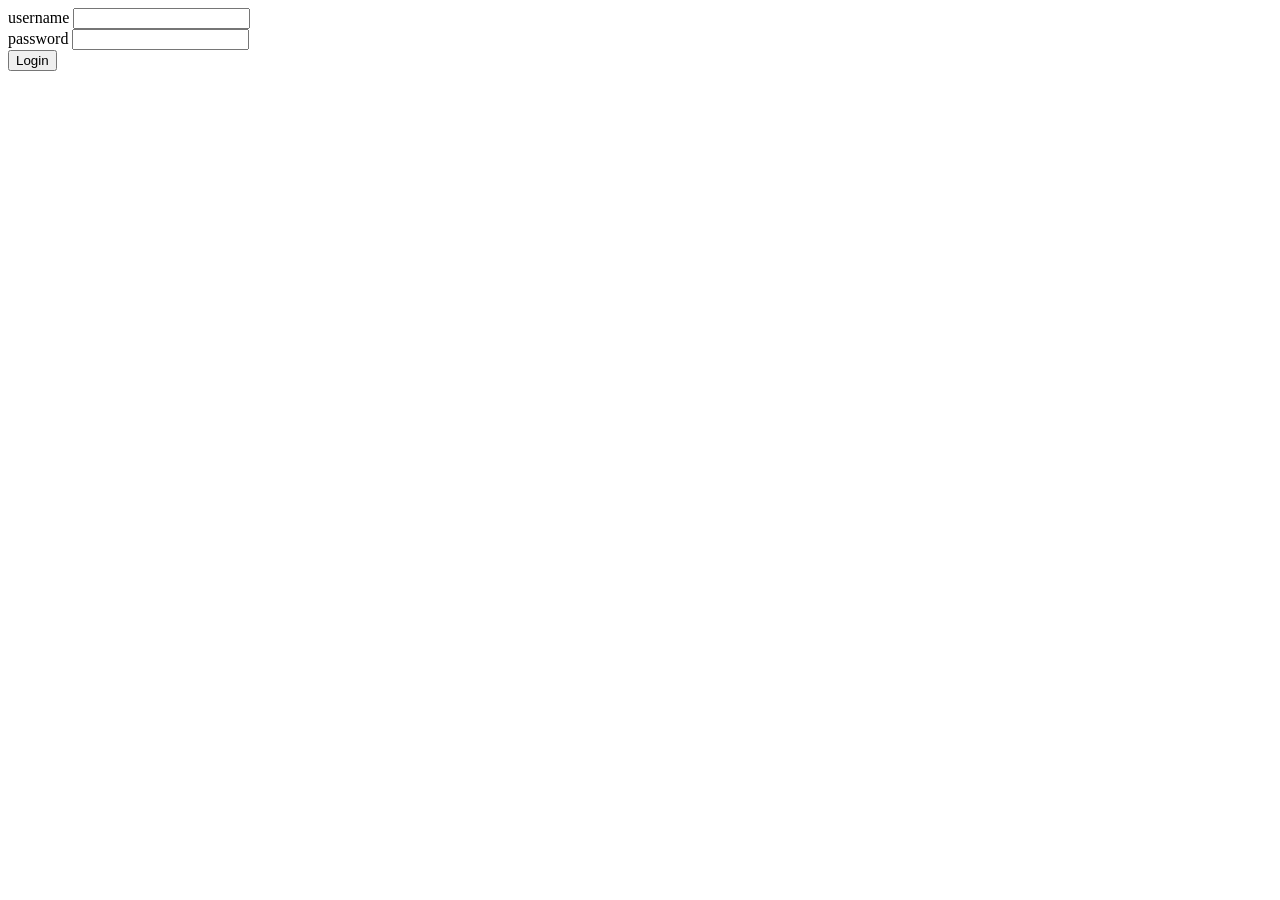
<file: session-4/login.html>
<html>
<head>
    <title>Template</title>
</head>
<body>
<form method="post" action="/login">
    <div>
        <label>username</label>
        <input type="text" name="username" required/>
    </div>
    <div>
        <label>password</label>
        <input type="password" name="password" required/>
    </div>
    <button type="submit">Login</button>
</form>
</body>
</html>
</file>
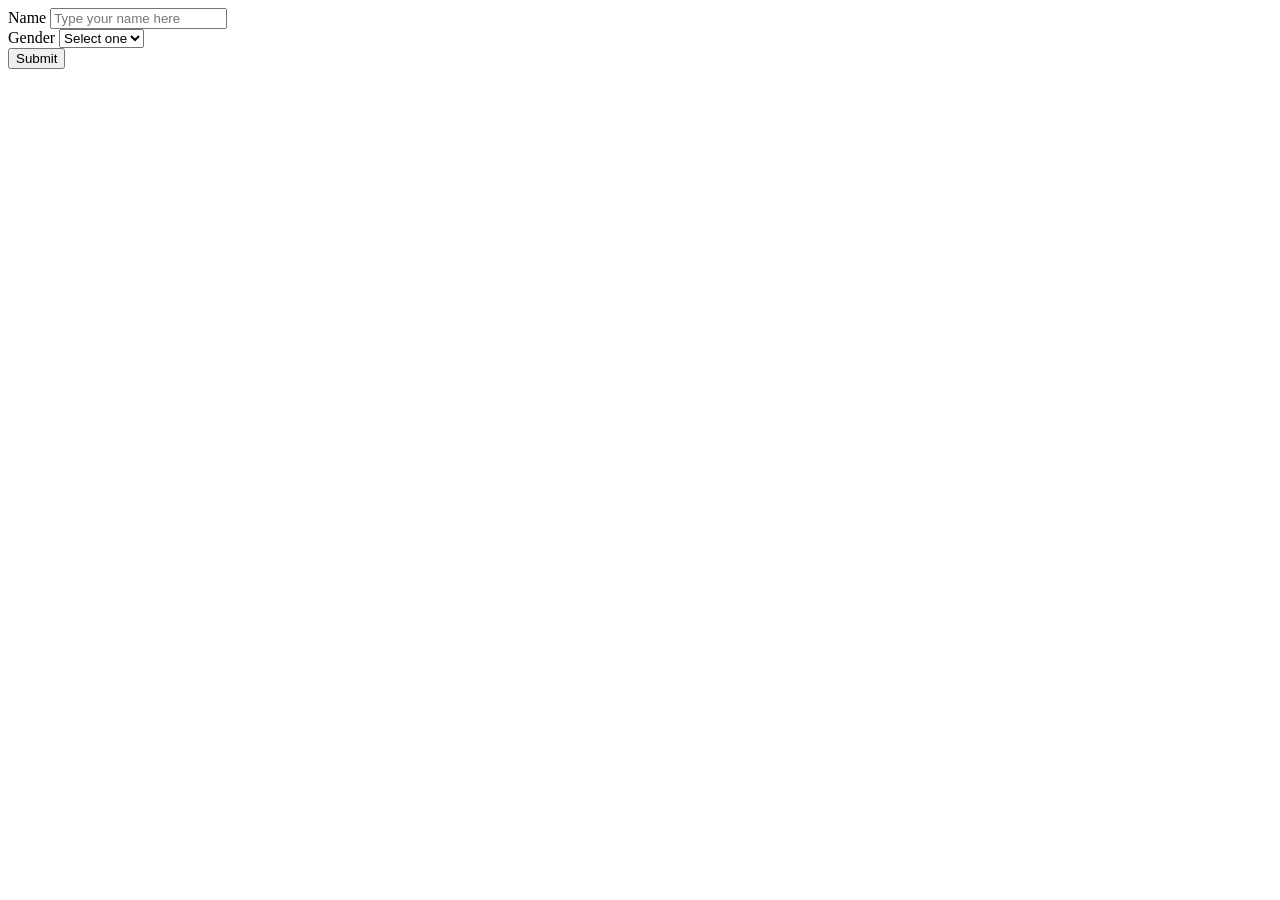
<file: session-9/view.html>
<!DOCTYPE html>
<html>
<head>
    <title></title>
</head>
<body>
<form id="form" action="/sayhello" method="POST">
    <div>
        <label>Name</label>
        <input type="text" name="name" placeholder="Type your name here">
    </div>
    <div>
        <label>Gender</label>
        <select name="gender">
            <option value="">Select one</option>
            <option value="male">Male</option>
            <option value="female">Female</option>
        </select>
    </div>
    <div>
        <input type="hidden" name="csrf" value="{{ .csrf }}">
        <button type="submit">Submit</button>
    </div>
</form>

<script src="https://code.jquery.com/jquery-3.3.1.min.js"></script>

<script type="text/javascript">
    $(function () {
        $('form').on('submit', function (e) {
            e.preventDefault()

            var self = $(this)

            var formData = {
                name: self.find('[name="name"]').val(),
                gender: self.find('[name="gender"]').val(),
            }

            var url = self.attr('action')
            var method = self.attr('method')
            var payload = JSON.stringify(formData)

            $.ajax({
                url: url,
                type: method,
                contentType: 'application/json',
                data: payload,
                beforeSend: function(req) {
                    var csrfToken = self.find('[name=csrf]').val()
                    req.setRequestHeader("X-CSRF-Token", csrfToken)
                },
            }).then(function (res) {
                alert(res)
            }).catch(function (err) {
                alert('ERROR: ' + err.responseText)
                console.log('err', err)
            })
        })
    })
</script>
</body>
</html>
</file>
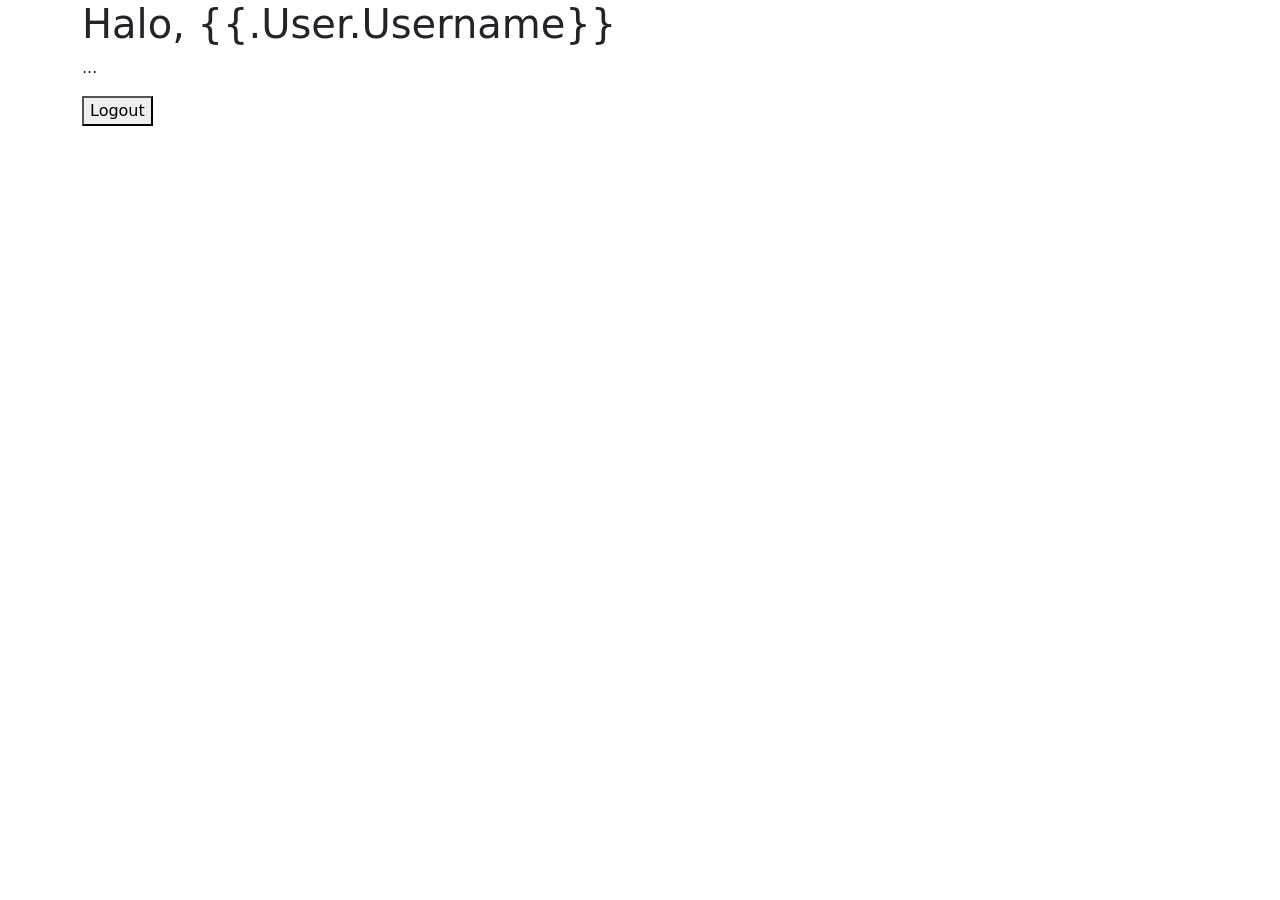
<file: assignment-2/template/home.html>
<html>
<head>
    <title>Assignment 2 - Home</title>
    <!-- CSS only -->
    <link href="https://cdn.jsdelivr.net/npm/bootstrap@5.2.2/dist/css/bootstrap.min.css" rel="stylesheet" integrity="sha384-Zenh87qX5JnK2Jl0vWa8Ck2rdkQ2Bzep5IDxbcnCeuOxjzrPF/et3URy9Bv1WTRi" crossorigin="anonymous">
</head>
<body>
    <div class="container">
        <div class="jumbotron">
            <h1>Halo, {{.User.Username}}</h1>
            <p>...</p>
            <form method="post" action="/logout">
                <button type="submit">Logout</button>
            </form>
        </div>
    </div>
</body>
</html>
</file>
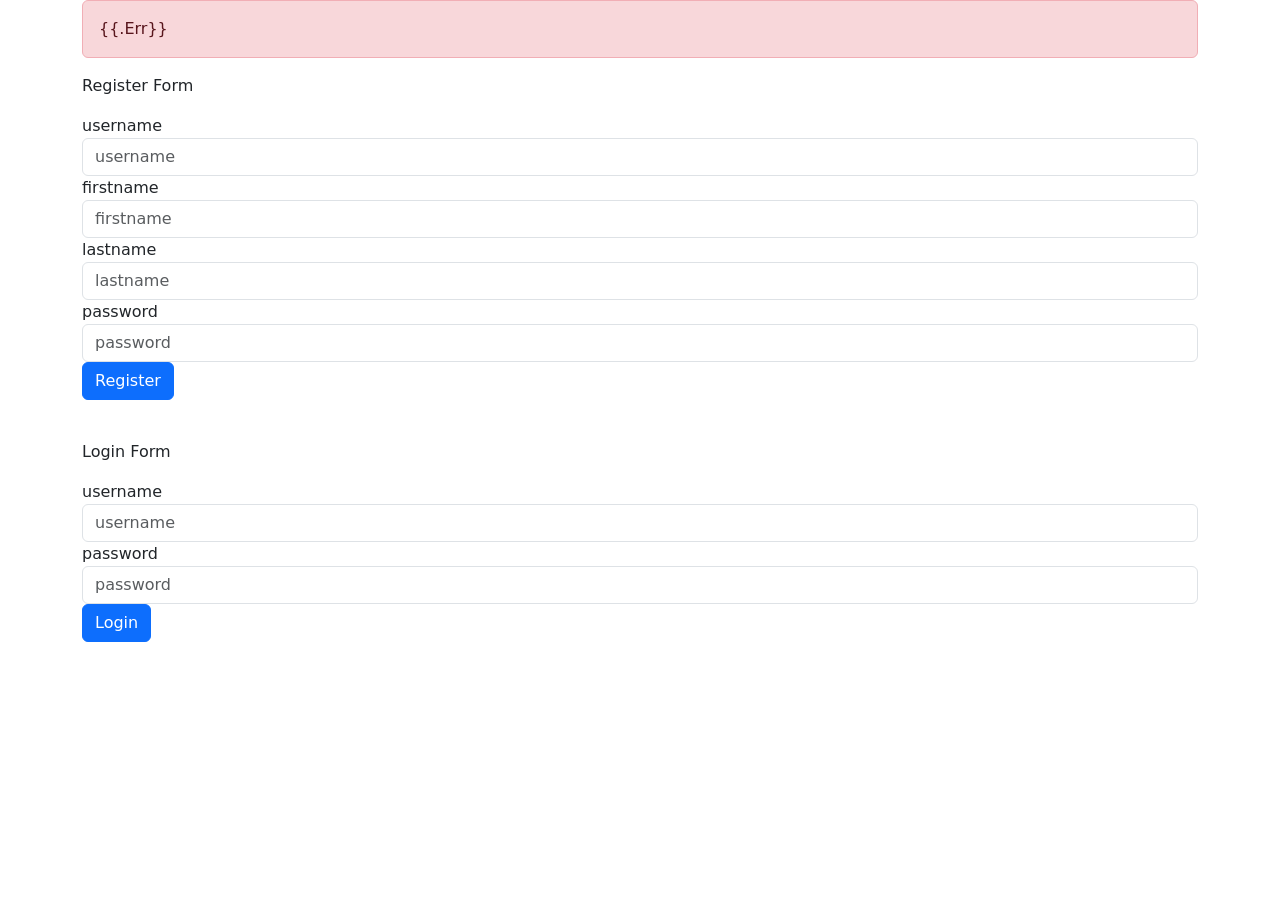
<file: assignment-2/template/login.html>
<html>
<head>
    <title>Assignment 2 - Login</title>
    <!-- CSS only -->
    <link href="https://cdn.jsdelivr.net/npm/bootstrap@5.2.2/dist/css/bootstrap.min.css" rel="stylesheet" integrity="sha384-Zenh87qX5JnK2Jl0vWa8Ck2rdkQ2Bzep5IDxbcnCeuOxjzrPF/et3URy9Bv1WTRi" crossorigin="anonymous">
</head>
<body>
<div class="container">
    <div class="alert alert-danger" role="alert">{{.Err}}</div>
    <form method="post" action="/register" class="form-group">
        <p>Register Form</p>
        <div class="form-group">
            <label for="reg-username">username</label>
            <input type="text" name="username" class="form-control" id="reg-username" placeholder="username" required/>
        </div>
        <div class="form-group">
            <label for="reg-firstname">firstname</label>
            <input type="text" name="firstname" class="form-control" id="reg-firstname" placeholder="firstname" required/>
        </div>
        <div class="form-group">
            <label for="reg-lastname">lastname</label>
            <input type="text" name="lastname" class="form-control" id="reg-lastname" placeholder="lastname" required/>
        </div>
        <div class="form-group">
            <label for="reg-password">password</label>
            <input type="password" name="password" class="form-control" id="reg-password" placeholder="password" required/>
        </div>
        <div class="form-group">
            <button type="submit" class="btn btn-primary btn-block">Register</button>
        </div>
    </form>
</div>
</br>
<div class="container">
    <form method="post" action="/login" class="form-group">
        <p>Login Form</p>
        <div class="form-group">
            <label for="login-username">username</label>
            <input type="text" name="username" class="form-control" id="login-username" placeholder="username" required/>
        </div>
        <div class="form-group">
            <label for="login-password">password</label>
            <input type="password" name="password" class="form-control" id="login-password" placeholder="password" required/>
        </div>
        <div class="form-group">
            <button type="submit" class="btn btn-primary btn-block">Login</button>
        </div>
    </form>
</div>
</body>
</html>
</file>
